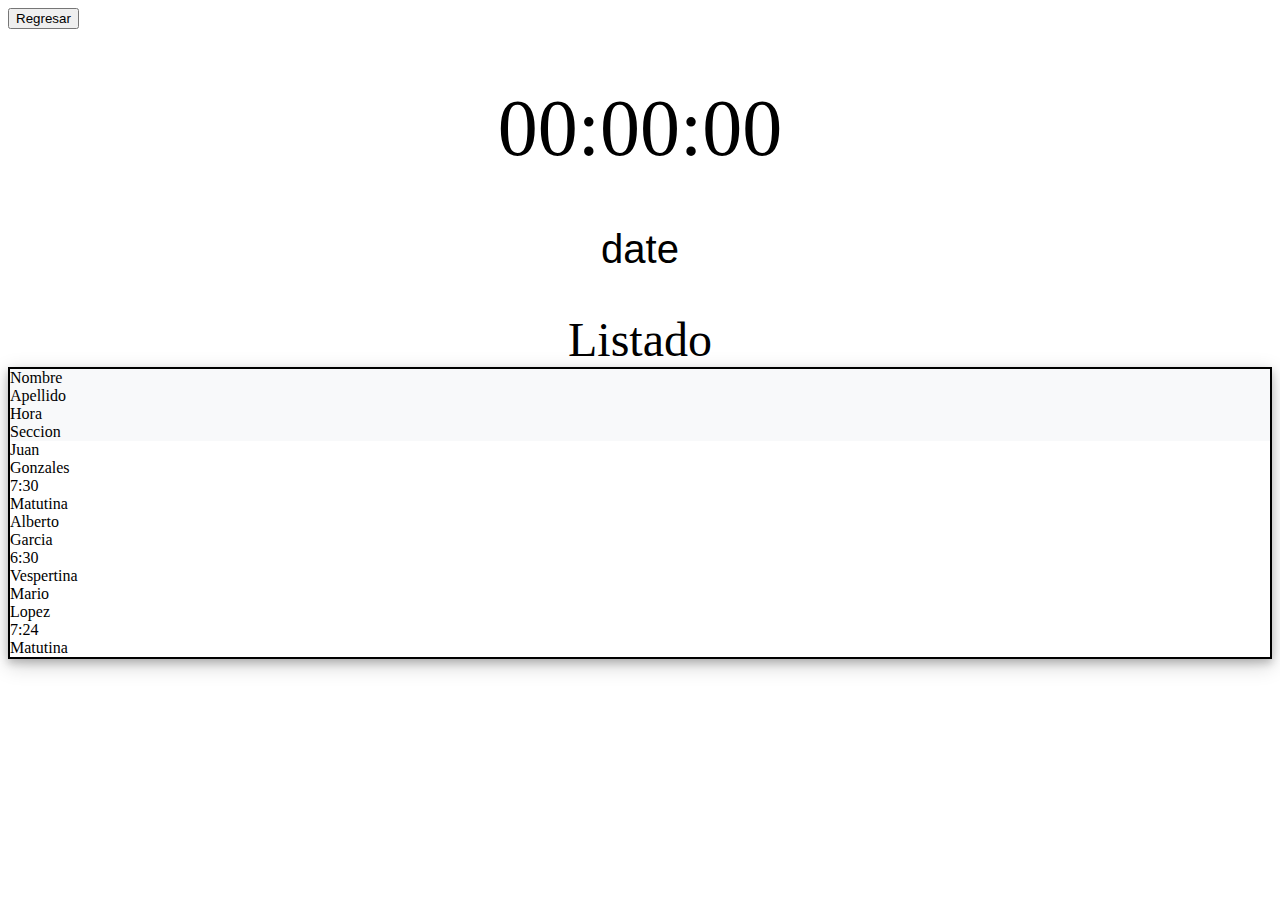
<file: index.html>
<!DOCTYPE html>
<html lang="en">
  <head>
    <meta charset="UTF-8" />
    <meta http-equiv="X-UA-Compatible" content="IE=edge" />
    <meta name="viewport" content="width=device-width, initial-scale=1.0" />
    <link
      href="https://cdn.jsdelivr.net/npm/bootstrap@5.0.2/dist/css/bootstrap.min.css"
      rel="stylesheet"
      integrity="sha384-EVSTQN3/azprG1Anm3QDgpJLIm9Nao0Yz1ztcQTwFspd3yD65VohhpuuCOmLASjC"
      crossorigin="anonymous"
    />
    <link rel="stylesheet" href="./index.css" />
    <title>Relojs Biometrico</title>
  </head>
  <body>
    <!-- NAVBAR -->
    <section class="NavbarBio">
      <nav class="navbar navbar-expand-lg navbar-light bg-light">
        <div class="container-fluid">
          <a class="navbar-brand"></a>
              <button class="btn btn-outline-success" onclick="location.href='http://127.0.0.1:5500/ingresar.html'">
                Regresar
              </button>
            </form>
          </div>
        </div>
      </nav>
    </section>
    <section class="Reloj">
      <div class="container">
        <div class="row">
          <div class="col" id="container-clock">
            <h1 id="time">00:00:00</h1>
            <p id="date">date</p>
          </div>
        </div>
      </div>
    </section>
    <section class="Lista">
      <div class="container">
        <div class="row">
          <div class="col"></div>
          <div class="col" id="TituloLista">Listado</div>
          <div class="col"></div>
        </div>
        <div class="ListaSombra">
        <div class="row" id="DatosLista">
          <div class="col" id="Dato">Nombre</div>
          <div class="col" id="Dato">Apellido</div>
          <div class="col" id="Dato">Hora</div>
          <div class="col" id="Dato">Seccion</div>
        </div>
        <div class="row">
          <div class="col" id="Dato">Juan</div>
          <div class="col" id="Dato">Gonzales</div>
          <div class="col" id="Dato">7:30</div>
          <div class="col" id="Dato">Matutina</div>
        </div>
        <div class="row">
          <div class="col" id="Dato">Alberto</div>
          <div class="col" id="Dato">Garcia</div>
          <div class="col" id="Dato">6:30</div>
          <div class="col" id="Dato">Vespertina</div>
        </div>
        <div class="row">
          <div class="col" id="Dato">Mario</div>
          <div class="col" id="Dato">Lopez</div>
          <div class="col" id="Dato">7:24</div>
          <div class="col" id="Dato">Matutina</div>
        </div>
        </div>
      </div>
    </section>
    <script src="clock.js"></script>
    <script
      src="https://cdn.jsdelivr.net/npm/bootstrap@5.0.2/dist/js/bootstrap.bundle.min.js"
      integrity="sha384-MrcW6ZMFYlzcLA8Nl+NtUVF0sA7MsXsP1UyJoMp4YLEuNSfAP+JcXn/tWtIaxVXM"
      crossorigin="anonymous"
    ></script>
  </body>
</html>
</file>
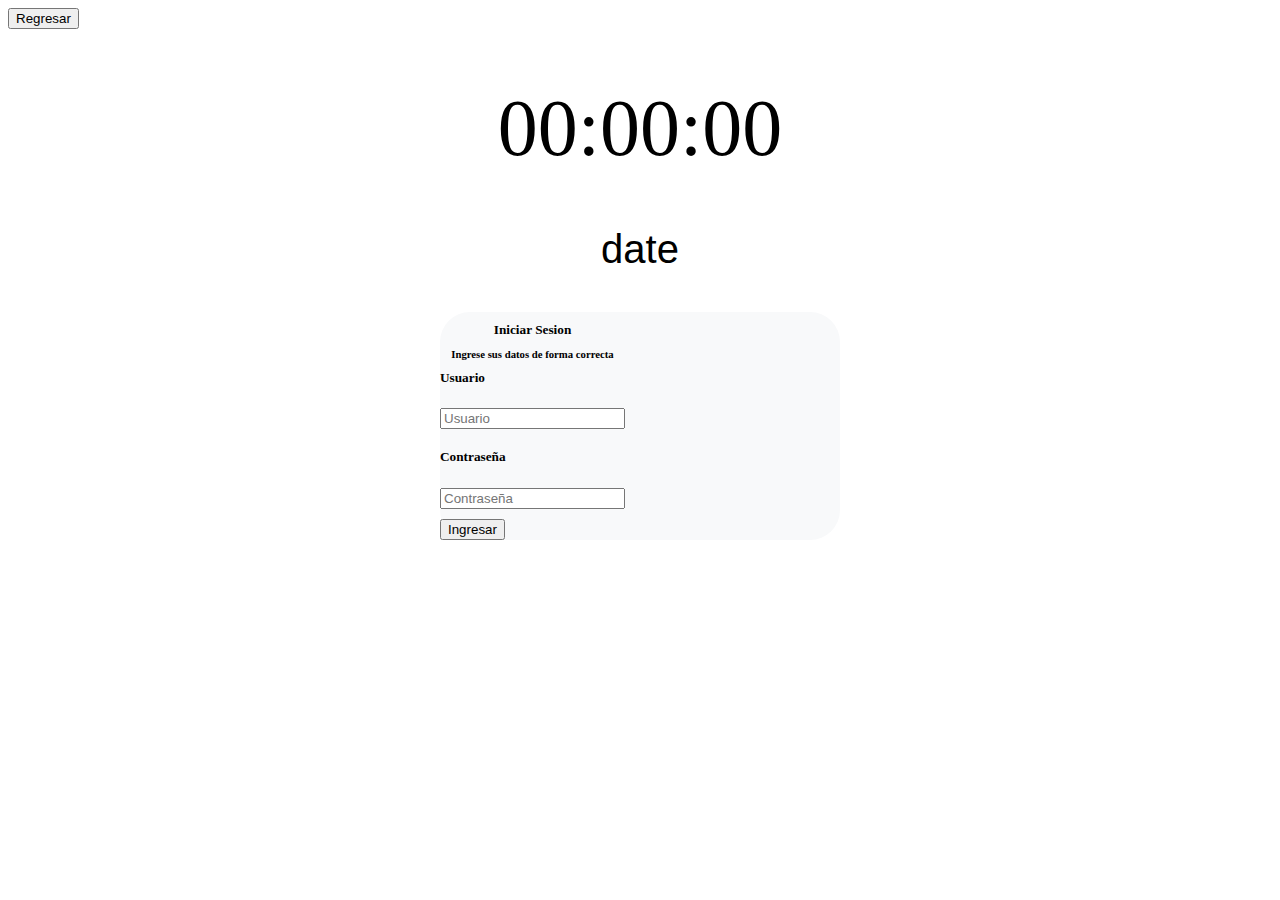
<file: ingresar.html>
<!DOCTYPE html>
<html lang="en">
  <head>
    <meta charset="UTF-8" />
    <meta http-equiv="X-UA-Compatible" content="IE=edge" />
    <meta name="viewport" content="width=device-width, initial-scale=1.0" />
    <link
      href="https://cdn.jsdelivr.net/npm/bootstrap@5.0.2/dist/css/bootstrap.min.css"
      rel="stylesheet"
      integrity="sha384-EVSTQN3/azprG1Anm3QDgpJLIm9Nao0Yz1ztcQTwFspd3yD65VohhpuuCOmLASjC"
      crossorigin="anonymous"
    />
    <link rel="stylesheet" href="./index.css" />
    <title>Relojs Biometrico</title>
  </head>
  <body>
    <!-- NAVBAR -->
    <section class="NavbarBio">
      <nav class="navbar navbar-expand-lg navbar-light bg-light">
        <div class="container-fluid">
          <a class="navbar-brand" href="#"></a>
              <button class="btn btn-outline-success" type="submit">
                Regresar
              </button>
            </form>
          </div>
        </div>
      </nav>
    </section>
    <section class="Reloj">
      <div class="container">
        <div class="row">
          <div class="col" id="container-clock">
            <h1 id="time">00:00:00</h1>
            <p id="date">date</p>
          </div>
        </div>
      </div>
    </section>
    <section class="Ingreso">
        <div class="container">
            <div class="row">
                <div class="col">
                    <h5 class="TituloIngreso">Iniciar Sesion</h5>
                </div>
            </div>
            <div class="row">
                <div class="col">
                    <h6 class="TituloIngreso">Ingrese sus datos de forma correcta</h6>
                </div>
            </div>
            <div class="row">
                <div class="col">
                    <h5 class="Usuario">Usuario</h5>
                    <input class="form-control me-2" type="search" placeholder="Usuario" aria-label="Search" id="Formulario">
                </div>
            </div>
            <div class="row">
                <div class="col">
                    <h5 class="Contraseña">Contraseña</h5>
                    <input class="form-control me-2" type="search" placeholder="Contraseña" aria-label="Search" id="Formulario">
                </div>
            </div>
            <div class="row">
                <div class="col">
                </div>
                <div class="col">
                    <a href="http://127.0.0.1:5500/index.html">
                    <button class="btn btn-outline-success" onclick="myFunction()">Ingresar</button></a>
                </div>
                <div class="col">
                </div>
            </div>
        </div>
    </section>
    <script>
        function myFunction() {
        alert("Registro de asistencia satisfactorio");
        }
    </script>
    <script src="clock.js"></script>
    <script
      src="https://cdn.jsdelivr.net/npm/bootstrap@5.0.2/dist/js/bootstrap.bundle.min.js"
      integrity="sha384-MrcW6ZMFYlzcLA8Nl+NtUVF0sA7MsXsP1UyJoMp4YLEuNSfAP+JcXn/tWtIaxVXM"
      crossorigin="anonymous"
    ></script>
  </body>
</html>
</file>
<file: index.css>
#container-clock {
  text-align: center;
}

#container-clock h1 {
  font-size: 5rem;
  font-weight: 400;
}

#container-clock p {
  font-size: 2.5rem;
  font-family: Verdana, Geneva, Tahoma, sans-serif;
}

#TituloLista {
  text-align: center;
  font-size: 3rem;
  font-weight: 200;
}

#DatosLista {
  background-color: #f8f9fa;
  /* font-size: 20px; */
  /* text-align: center; */
}

.ListaSombra {
  box-shadow: 0 4px 8px 0 rgba(0, 0, 0, 0.2), 0 6px 20px 0 rgba(0, 0, 0, 0.19);
  border-style: solid;
  border-width: 2px;
}
#Dato {
  /* border-style: solid;
  border-width: 1px; */
}
.Reloj {
  margin-top: 30px;
}
.Lista {
  margin-top: 30px;
}

/* INGRESAR HTML */

.Ingreso {
  background-color: #f8f9fa;
  width: 400px;
  display: flex;
  margin: auto;
  border-radius: 30px;
}

.TituloIngreso {
  text-align: center;
  margin-top: 10px;
  margin-bottom: 0px;
}

.Usuario,
.Contraseña {
  text-align: left;
  margin-top: 10px;
  /* margin-left: 10px; */
}

#Formulario {
  margin-bottom: 10px;
}
</file>
